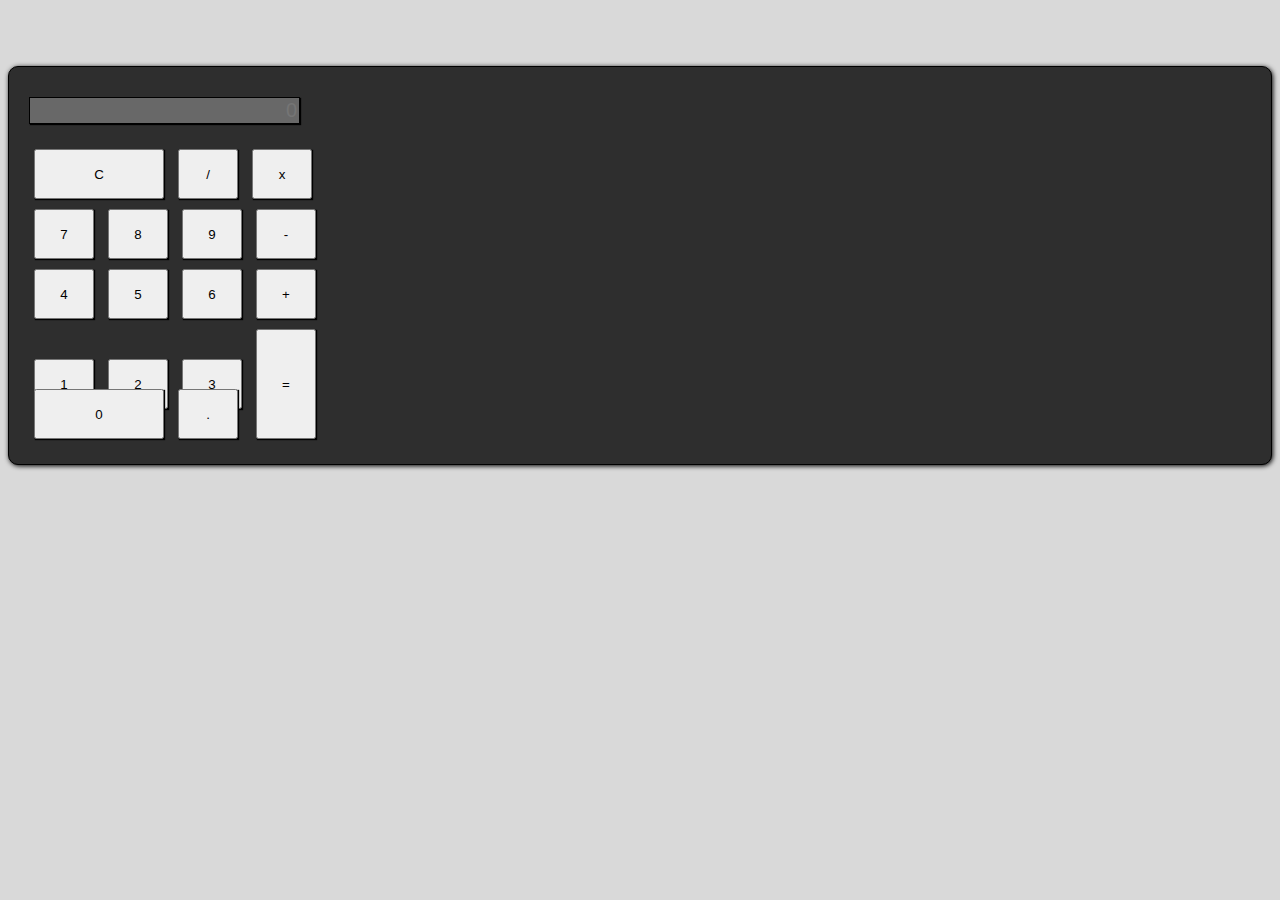
<file: sasdas.html>
<html>
	<head>
		<title>Calculadora</title>

		<!-- Latest compiled and minified CSS -->
		<link rel="stylesheet" href="https://maxcdn.bootstrapcdn.com/bootstrap/4.0.0-beta.2/css/bootstrap.min.css" integrity="sha384-PsH8R72JQ3SOdhVi3uxftmaW6Vc51MKb0q5P2rRUpPvrszuE4W1povHYgTpBfshb" crossorigin="anonymous">
    <script src="./js/main.js"></script>

    <style>
      .calculadora {
        margin-top: 40px;
        border: solid 1px #000;
        padding: 20px;
        background-color: #2E2E2E;
        border-radius: 10px;
        box-shadow: 1px 1px 5px #000;
      }

      .btn {
        width: 60px;
        height: 50px;
        margin: 5px;
        box-shadow: 1px 1px 1px #000;
      }

      .clear {
        width: 130px;
      }

      .enter {
        height: 110px;
      }

      .zero {
        width: 130px;
      }

      .resultado {
        text-align: right;
        font-size: 20px;
        margin-top: 10px;
        margin-bottom: 20px;
        border: solid 1px #000;
        box-shadow: 1px 1px 1px #000;
      }

    </style>
	</head>

  <body style="background: #D9D9D9">

    <div class="container">
      <div class="row">
        <div class="col d-flex justify-content-center">
          <br />

          <div class="calculadora">
            <input id="resultado" type="text" class="form-control resultado" placeholder="0" disabled="disabled" />
            
            <div class="row">
              <button onclick="calcular('acao', 'c')" type="button" class="btn btn-dark btn-lg clear font-weight-light">C</button>
              <button onclick="calcular('acao', '/')" type="button" class="btn btn-dark btn-lg font-weight-light">/</button>
              <button onclick="calcular('acao', '*')" type="button" class="btn btn-dark btn-lg font-weight-light">x</button>
            </div>

            <div class="row">
              <button onclick="calcular('valor', 7)" type="button" class="btn btn-dark btn-lg font-weight-light">7</button>
              <button onclick="calcular('valor', 8)" type="button" class="btn btn-dark btn-lg font-weight-light">8</button>
              <button onclick="calcular('valor', 9)" type="button" class="btn btn-dark btn-lg font-weight-light">9</button>
              <button onclick="calcular('acao', '-')" type="button" class="btn btn-dark btn-lg font-weight-light">-</button>
            </div>
            
            <div class="row">
              <button onclick="calcular('valor', 4)" type="button" class="btn btn-dark btn-lg font-weight-light">4</button>
              <button onclick="calcular('valor', 5)" type="button" class="btn btn-dark btn-lg font-weight-light">5</button>
              <button onclick="calcular('valor', 6)" type="button" class="btn btn-dark btn-lg font-weight-light">6</button>
              <button onclick="calcular('acao', '+')" type="button" class="btn btn-dark btn-lg font-weight-light">+</button>
            </div>

            <div class="row">
              <button onclick="calcular('valor', 1)" type="button" class="btn btn-dark btn-lg font-weight-light">1</button>
              <button onclick="calcular('valor', 2)" type="button" class="btn btn-dark btn-lg font-weight-light">2</button>
              <button onclick="calcular('valor', 3)" type="button" class="btn btn-dark btn-lg font-weight-light">3</button>
              <button onclick="calcular('acao', '=')" type="button" class="btn btn-dark btn-lg enter">=</button>
            </div>

            <div class="row" style="margin-top: -60px">
              <button onclick="calcular('valor', 0)" type="button" class="btn btn-dark zero btn-lg font-weight-light">0</button>
              <button onclick="calcular('acao', '.')" type="button" class="btn btn-dark btn-lg font-weight-light">.</button>
            </div>

          </div>
        </div>
      </div>
    </div>    
  </body>	

</html>
</file>
